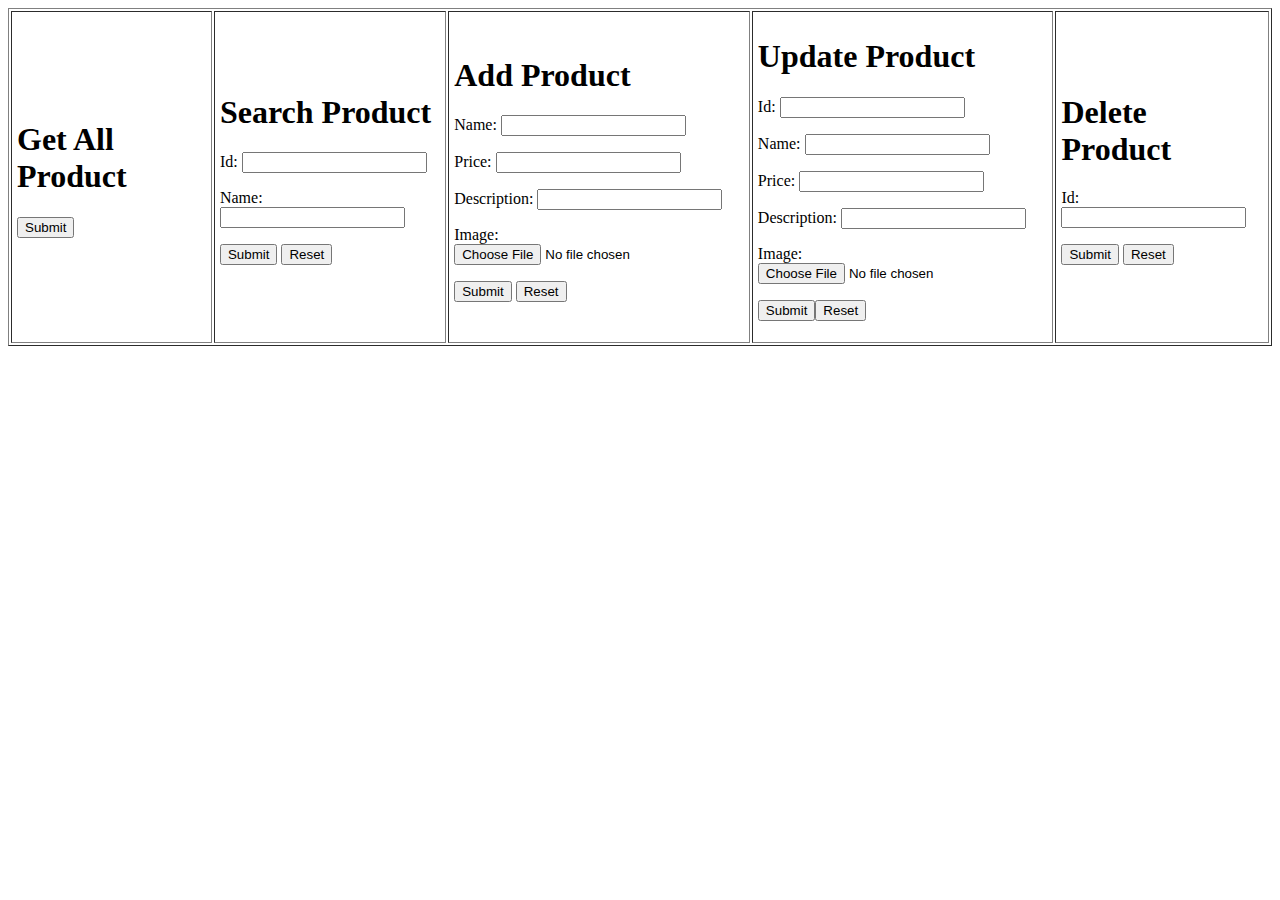
<file: src/main/resources/templates/index/index.html>
<!DOCTYPE HTML>
<html xmlns:th="https://www.thymeleaf.org">
<head>
    <title>Products</title>
    <meta http-equiv="Content-Type" content="text/html; charset=UTF-8"/>
    <link th:href="@{/styles/cssandjs/main.css}" rel="stylesheet"/>
</head>
<body>

<table cellspacing="2" border="1" cellpadding="5">
    <tr>
        <td>
            <h1>Get All Product</h1>
            <form action="#" th:action="@{/products}" method="get">
                <p><input type="submit" value="Submit"/></p>
            </form>
        </td>
        <td>
            <h1>Search Product</h1>
            <form action="#" th:action="@{/product}" th:object="${productRequest}" method="get">
                <p>Id: <input type="text" th:field="*{id}"/></p>
                <p>Name: <input type="text" th:field="*{name}"/></p>
                <p><input type="submit" value="Submit"/> <input type="reset" value="Reset"/></p>
            </form>
        </td>
        <td>
            <h1>Add Product</h1>
            <form action="#" th:action="@{/product}" th:object="${productRequest}" method="post"
                  enctype="multipart/form-data">
                <p>Name: <input type="text" th:field="*{name}"/></p>
                <p>Price: <input type="text" th:field="*{price}"/></p>
                <p>Description: <input type="text" th:field="*{description}"/></p>
                <p>Image: <input type="file" th:field="*{image}"/></p>
                <p><input type="submit" value="Submit"/> <input type="reset" value="Reset"/></p>
            </form>
        </td>
        <td>
            <h1>Update Product</h1>
            <form action="#" th:action="@{/product}" th:object="${productRequest}" th:method="patch"
                  enctype="multipart/form-data">
                <p>Id: <input type="text" th:field="*{id}"/></p>
                <p>Name: <input type="text" th:field="*{name}"/></p>
                <p>Price: <input type="text" th:field="*{price}"/></p>
                <p>Description: <input type="text" th:field="*{description}"/></p>
                <p>Image: <input type="file" th:field="*{image}"/></p>
                <p><input type="submit" value="Submit"/><input type="reset" value="Reset"/></p>
            </form>
        </td>
        <td>
            <h1>Delete Product</h1>
            <form action="#" th:action="@{/product}" th:object="${productRequest}" th:method="delete">
                <p>Id: <input type="text" th:field="*{id}"/></p>
                <p><input type="submit" value="Submit"/> <input type="reset" value="Reset"/></p>
            </form>
        </td>
    </tr>
</table>


</body>
</html>
</file>
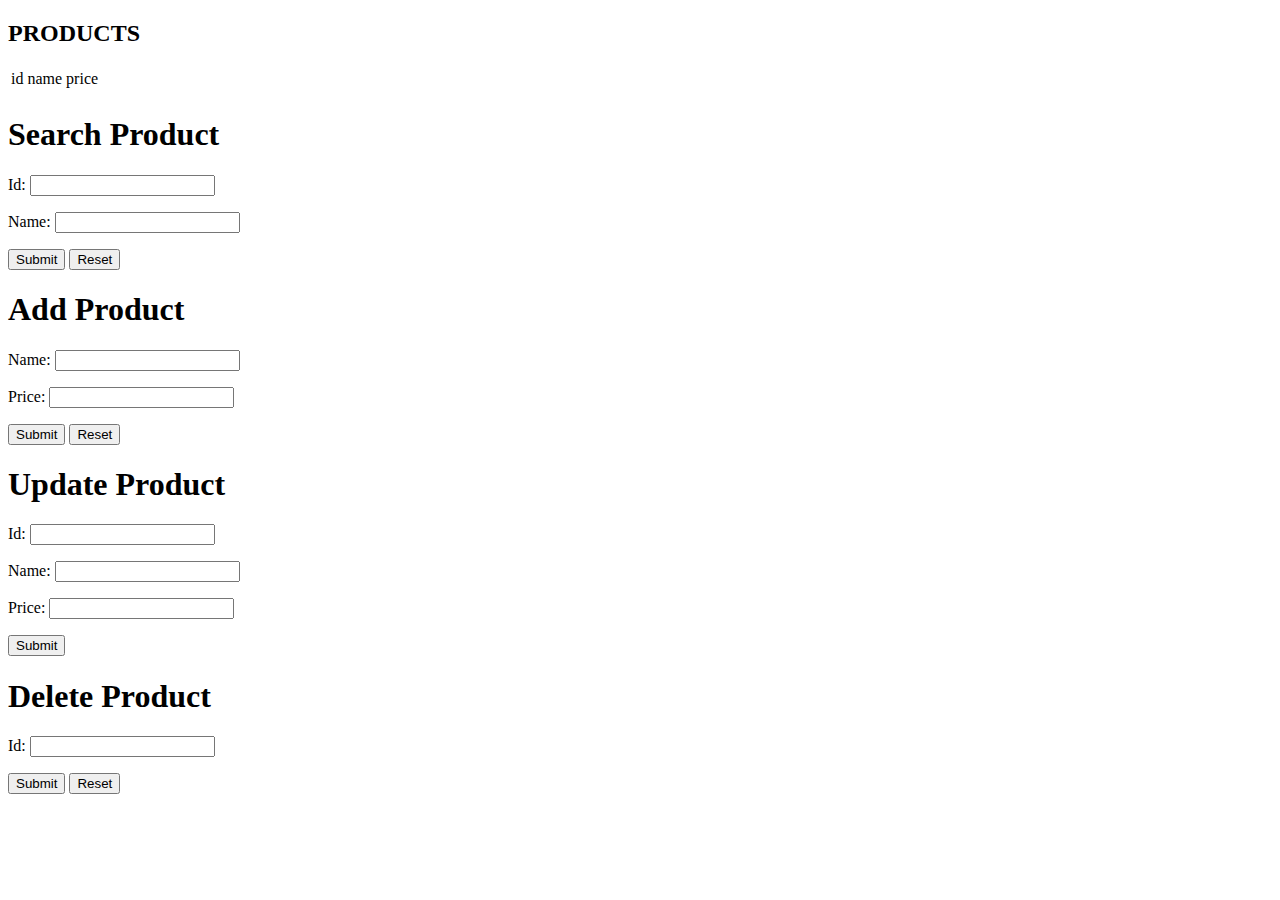
<file: src/main/resources/templates/index/list.html>
<!DOCTYPE HTML>
<html xmlns:th="https://www.thymeleaf.org">
<head>
    <title>Products</title>
    <meta http-equiv="Content-Type" content="text/html; charset=UTF-8" />
</head>
<body>
<h2>PRODUCTS</h2>
<table>
    <tr>
        <td>id</td>
        <td>name</td>
        <td>price</td>
    </tr>
    <tr th:each="product : ${products}">
        <td th:text="${product.id}"></td>
        <td th:text="${product.name}"></td>
        <td th:text="${product.price}"></td>
    </tr>
</table>

<h1>Search Product</h1>
<form action="#" th:action="@{/product}" th:object="${productModel}" method="get">
    <p>Id: <input type="text" th:field="*{id}" /></p>
    <p>Name: <input type="text" th:field="*{name}" /></p>
    <p><input type="submit" value="Submit" /> <input type="reset" value="Reset" /></p>
</form>

<h1>Add Product</h1>
<form action="#" th:action="@{/product}" th:object="${productModel}" method="post">
    <p>Name: <input type="text" th:field="*{name}" /></p>
    <p>Price: <input type="text" th:field="*{price}" /></p>
    <p><input type="submit" value="Submit" /> <input type="reset" value="Reset" /></p>
</form>

<h1>Update Product</h1>
<form action="#" th:action="@{/product}" th:object="${productModel}" th:method="patch">
    <p>Id: <input type="text" th:field="*{id}" /></p>
    <p>Name: <input type="text" th:field="*{name}" /></p>
    <p>Price: <input type="text" th:field="*{price}" /></p>
    <p><input type="submit" value="Submit" /> </p>
</form>

<h1>Delete Product</h1>
<form action="#" th:action="@{/product}" th:object="${productModel}" th:method="delete">
    <p>Id: <input type="text" th:field="*{id}" /></p>
    <p><input type="submit" value="Submit" /> <input type="reset" value="Reset" /></p>
</form>

</body>
</html>
</file>
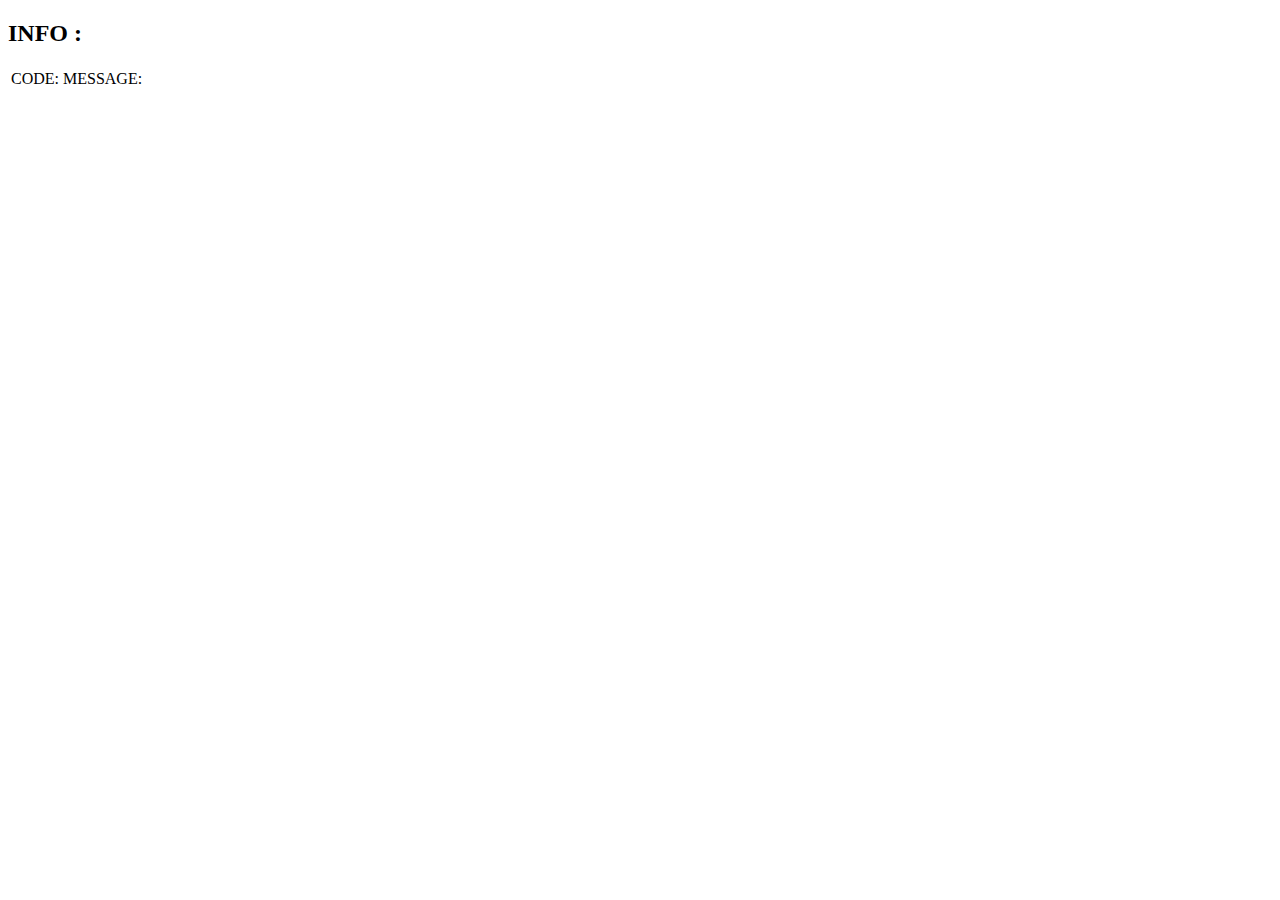
<file: src/main/resources/templates/index/messagePage.html>
<!DOCTYPE HTML>
<html xmlns:th="https://www.thymeleaf.org">
<head>
    <title>INFO</title>
    <meta http-equiv="Content-Type" content="text/html; charset=UTF-8" />
</head>
<body>
<h2>INFO :</h2>
<table>
    <tr>
        <td>CODE: </td>
        <td>MESSAGE: </td>
    </tr>
    <tr>
        <td th:text="${message.code}"></td>
        <td th:text="${message.message}"></td>
    </tr>
</table>

</body>
</html>
</file>
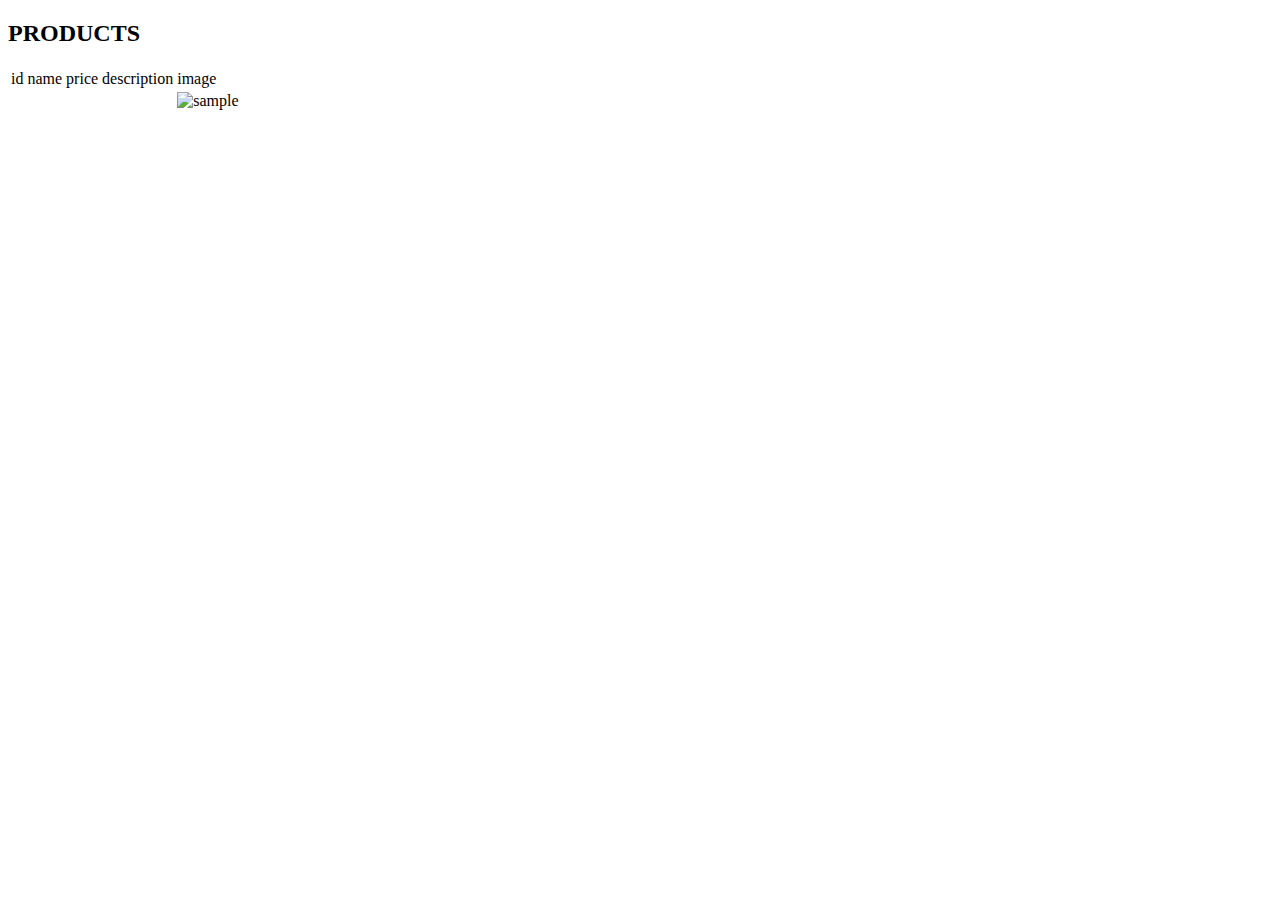
<file: src/main/resources/templates/index/result.html>
<!DOCTYPE html>
<html xmlns:th="https://www.thymeleaf.org">
<head>
    <meta charset="UTF-8">
    <title>Products operation</title>
    <link th:href="@{/styles/cssandjs/main.css}" rel="stylesheet" />
</head>
<body>
<h2>PRODUCTS</h2>
<table>
    <tr>
        <td>id</td>
        <td>name</td>
        <td>price</td>
        <td>description</td>
        <td>image</td>
    </tr>
    <tr th:each="product : ${products}">
        <td th:text="${product.id}"></td>
        <td th:text="${product.name}"></td>
        <td th:text="${product.price}"></td>
        <td th:text="${product.description}"></td>
        <td>
            <div id="ImageContainerr">
                <img alt="sample" th:src="${product.image} == null ? _ : @{'data:image/png;base64,'+${product.image}}"
                     class="Image"/>
            </div>
        </td>
    </tr>
</table>
</body>
</html>
</file>
